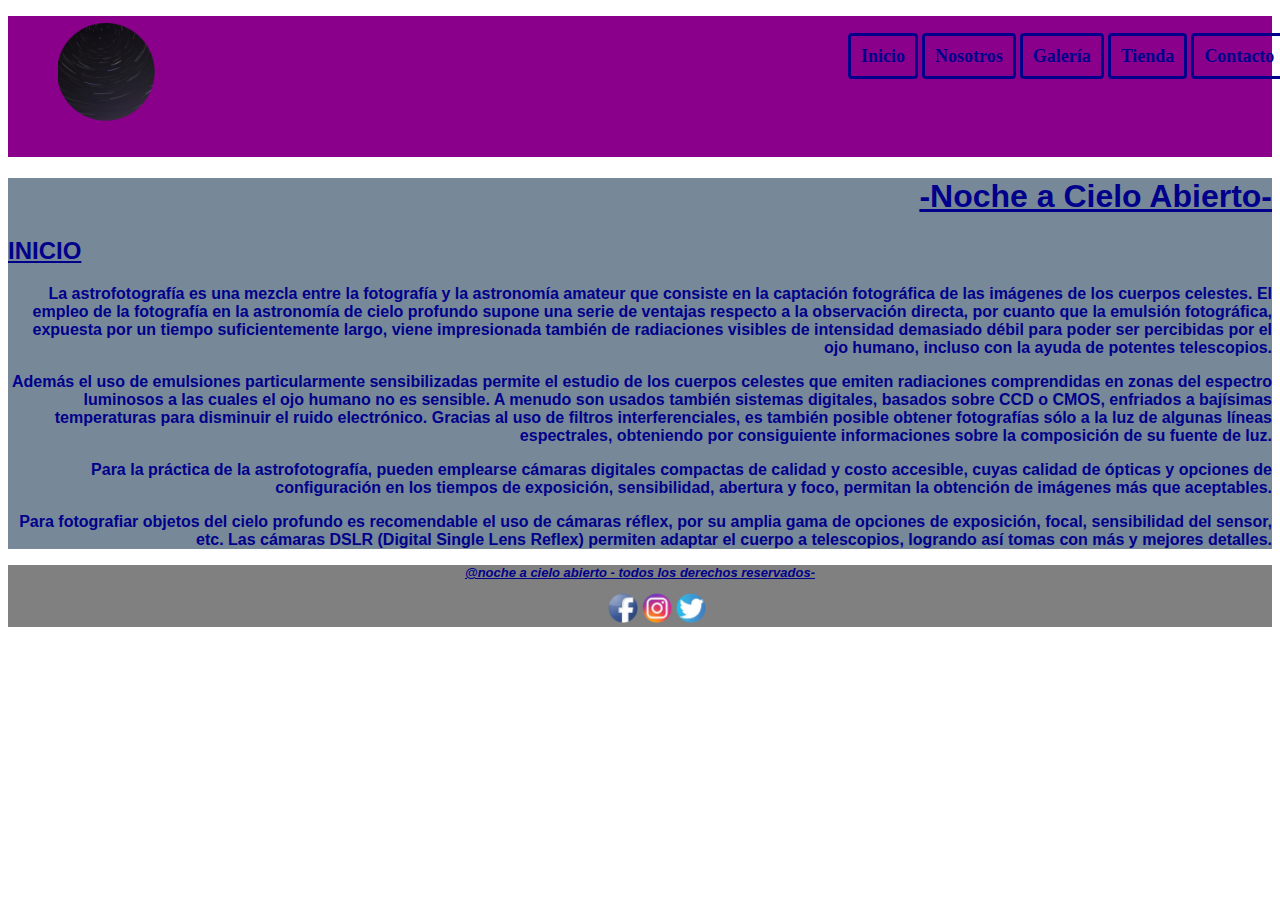
<file: index.html>
<!DOCTYPE html>
<html lang="es">
<head>
    <meta charset="UTF-8">
    <meta http-equiv="X-UA-Compatible" content="IE=edge">
    <meta name="viewport" content="width=device-width, initial-scale=1.0">
    <title>Pre-Entrega-Inicio</title>
    <link rel="shortcut icon" href="imgLogos/logo.png" type="image/x-icon">
    <link rel="stylesheet" href="css/estilos.css">
</head>
<body>
    <header>
        <nav>
            <ul>
                <li class="item"><a href="index.html">Inicio</a></li>
                <li class="item"><a href="html/nosotros.html">Nosotros</a></li>
                <li class="item"><a href="html/galeria.html">Galería</a></li>
                <li class="item"><a href="html/tienda.html">Tienda</a></li>
                <li class="item"><a href="html/contacto.html">Contacto</a></li>
            </ul>
        </nav>
        <img src="imgLogos/logo.png" alt="logo noche estrellada">
    </header>
    <main>
        <h1>-Noche a Cielo Abierto-</h1>
        <h2>INICIO</h2>
        <p class="parrafo">La astrofotografía es una mezcla entre la fotografía y la astronomía amateur que consiste en la captación fotográfica de las imágenes de los cuerpos celestes. El empleo de la fotografía en la astronomía de cielo profundo supone una serie de ventajas respecto a la observación directa, por cuanto que la emulsión fotográfica, expuesta por un tiempo suficientemente largo, viene impresionada también de radiaciones visibles de intensidad demasiado débil para poder ser percibidas por el ojo humano, incluso con la ayuda de potentes telescopios.</p>
        
        <p class="parrafo">Además el uso de emulsiones particularmente sensibilizadas permite el estudio de los cuerpos celestes que emiten radiaciones comprendidas en zonas del espectro luminosos a las cuales el ojo humano no es sensible. A menudo son usados también sistemas digitales, basados sobre CCD o CMOS, enfriados a bajísimas temperaturas para disminuir el ruido electrónico. Gracias al uso de filtros interferenciales, es también posible obtener fotografías sólo a la luz de algunas líneas espectrales, obteniendo por consiguiente informaciones sobre la composición de su fuente de luz.</p>
        
        <p class="parrafo">Para la práctica de la astrofotografía, pueden emplearse cámaras digitales compactas de calidad y costo accesible, cuyas calidad de ópticas y opciones de configuración en los tiempos de exposición, sensibilidad, abertura y foco, permitan la obtención de imágenes más que aceptables.</p>
        
        <p class="parrafo">Para fotografiar objetos del cielo profundo es recomendable el uso de cámaras réflex, por su amplia gama de opciones de exposición, focal, sensibilidad del sensor, etc. Las cámaras DSLR (Digital Single Lens Reflex) permiten adaptar el cuerpo a telescopios, logrando así tomas con más y mejores detalles.</p>

    </main>
    

    <footer>
        <h3>@noche a cielo abierto - todos los derechos reservados-</h3>
      
        <img src="imgLogos/facebook.png" alt="logo facebook">
        <img src="imgLogos/instagram.png" alt="logo instagram">
        <img src="imgLogos/twitter.png" alt="logo twitter">
      
    </footer>
    
</body>
</html>
</file>
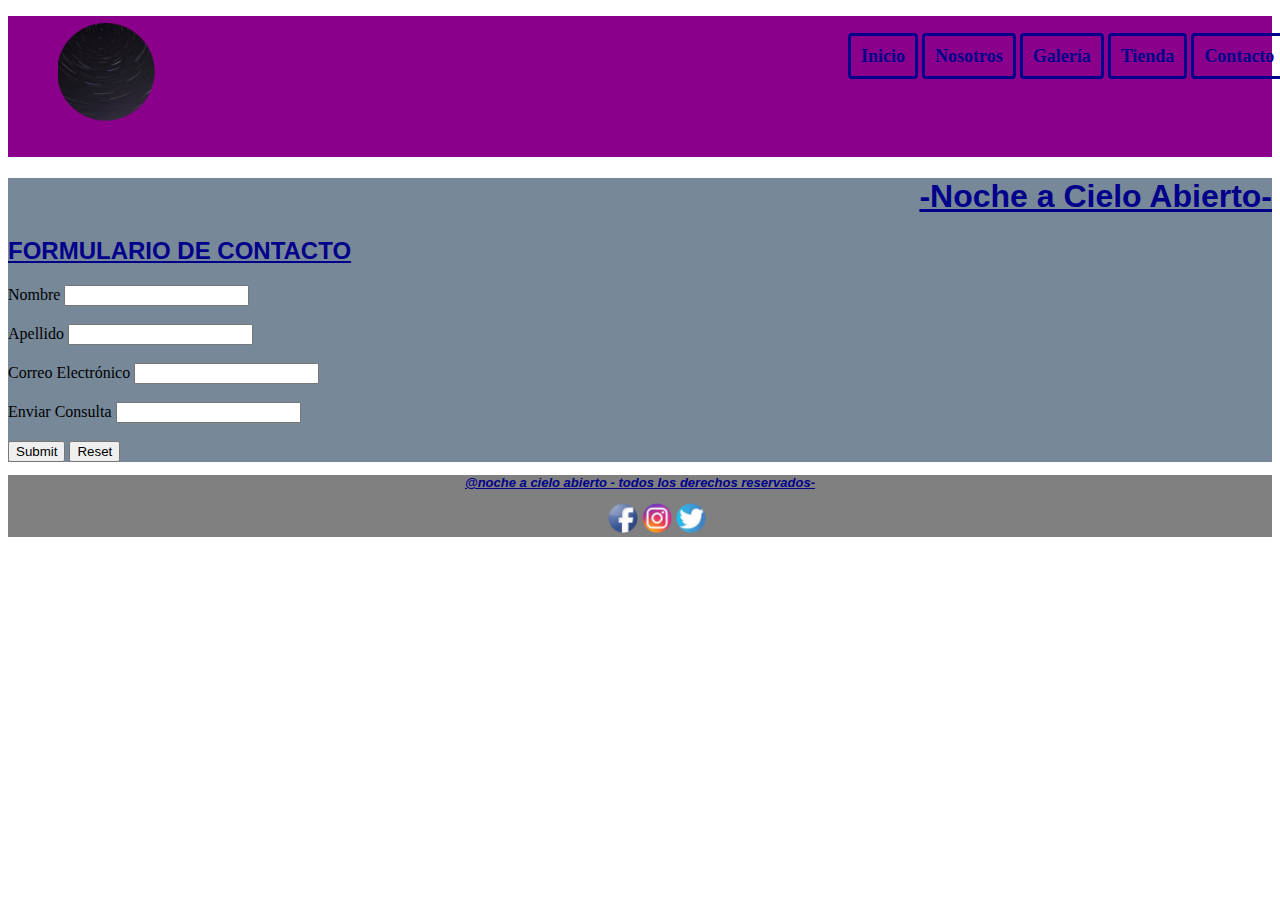
<file: html/contacto.html>
<!DOCTYPE html>
<html lang="es">
<head>
    <meta charset="UTF-8">
    <meta http-equiv="X-UA-Compatible" content="IE=edge">
    <meta name="viewport" content="width=device-width, initial-scale=1.0">
    <title>Pre-Entrega-Contacto</title>
    <link rel="shortcut icon" href="../imgLogos/logo.png" type="image/x-icon">
    <link rel="stylesheet" href="../css/estilos.css">
</head>
<body>
    <header>
        <nav>
            <ul>
                <li class="item"><a href="../index.html">Inicio</a></li>
                <li class="item"><a href="nosotros.html">Nosotros</a></li>
                <li class="item"><a href="galeria.html">Galería</a></li>
                <li class="item"><a href="tienda.html">Tienda</a></li>
                <li class="item"><a href="contacto.html">Contacto</a></li>
            </ul>
        </nav>
        <img src="../imgLogos/logo.png" alt="logo noche estrellada">
    </header>

    <main>
        <h1>-Noche a Cielo Abierto-</h1>
            <h2>FORMULARIO DE CONTACTO</h2>
        <form>
         <label for="nombre">Nombre</label>
         <input type="text" id="nombre">
            <br><br>
            <label for="apellido">Apellido</label>
            <input type="text" id="apellido">
            <br><br>
            <label for="email">Correo Electrónico</label>
             <input type="email" id="email">
             <br><br>
             <label for="consulta">Enviar Consulta</label>
            <input type="text" id="consulta">
             <br><br>
            <input type="submit">
         <input type="reset">

         </form>
    </main>

    <footer>
        <h3>@noche a cielo abierto - todos los derechos reservados-</h3>
        <img src="../imgLogos/facebook.png" alt="logo facebook">
        <img src="../imgLogos/instagram.png" alt="logo instagram">
        <img src="../imgLogos/twitter.png" alt="logo twitter">
    </footer>
</body>
</html>
</file>
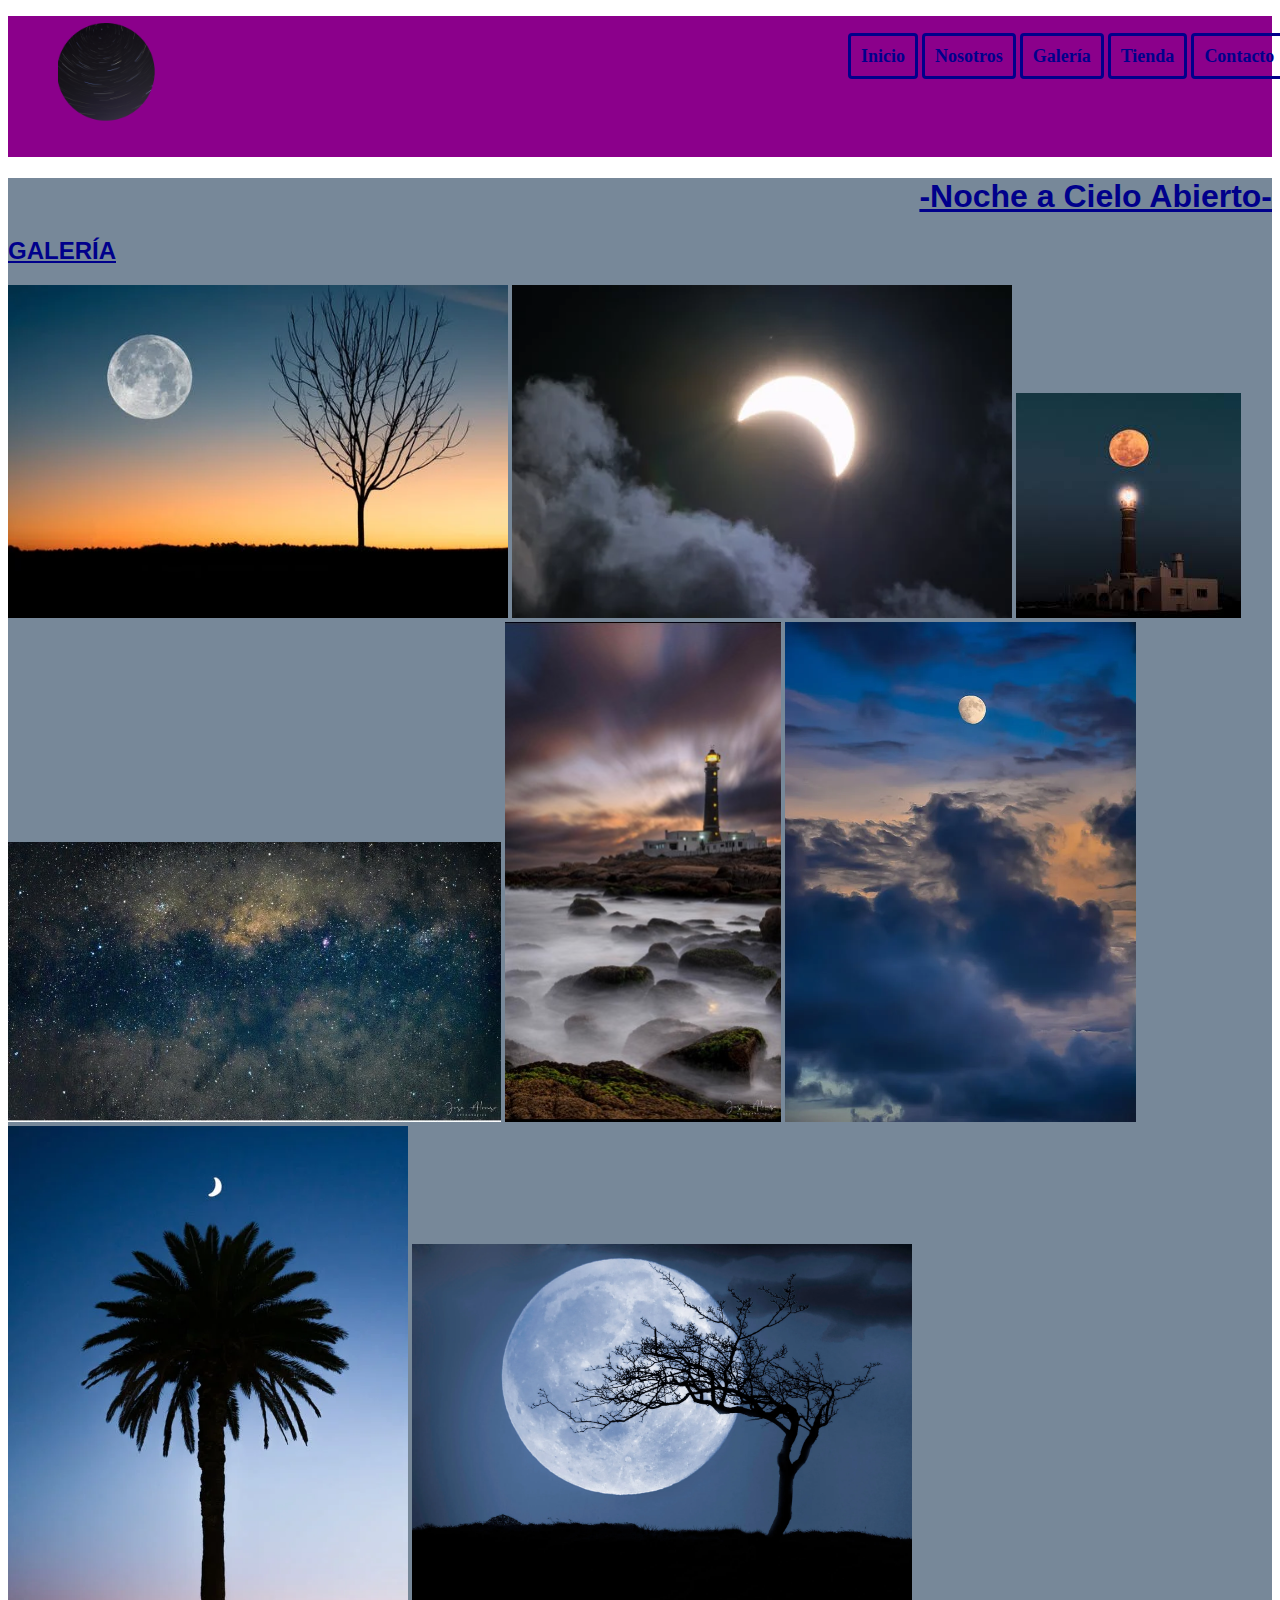
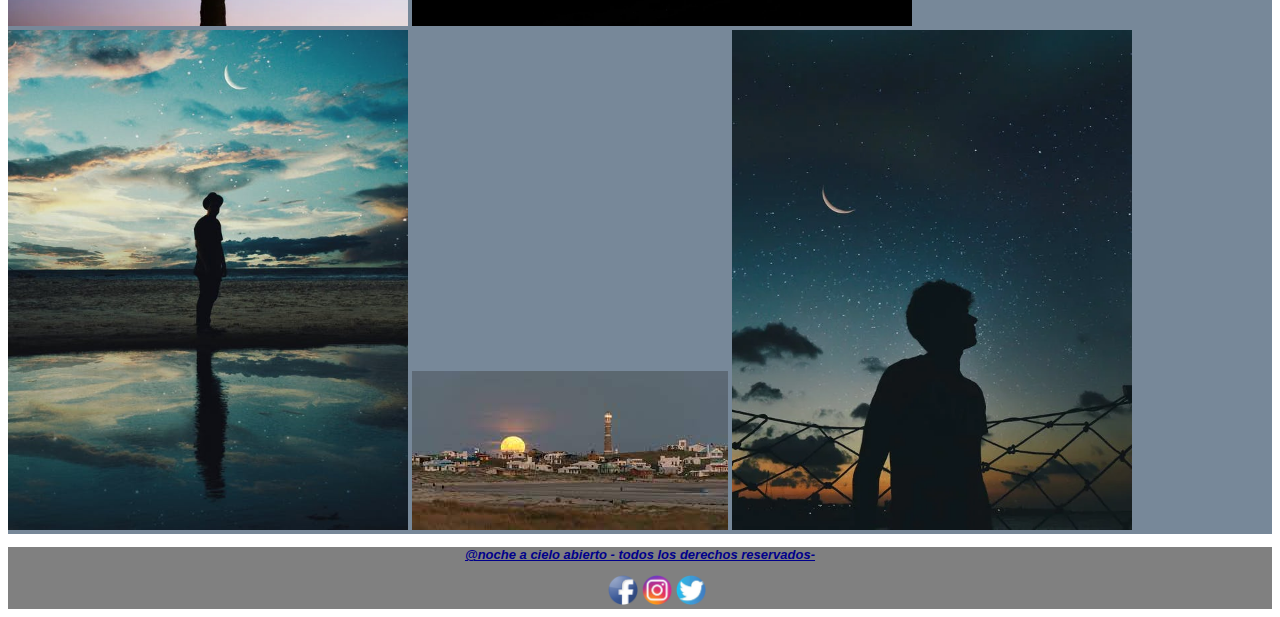
<file: html/galeria.html>
<!DOCTYPE html>
<html lang="es">
<head>
    <meta charset="UTF-8">
    <meta http-equiv="X-UA-Compatible" content="IE=edge">
    <meta name="viewport" content="width=device-width, initial-scale=1.0">
    <title>Pre-Entrega-Galería</title>
    <link rel="shortcut icon" href="../imgLogos/logo.png" type="image/x-icon">
    <link rel="stylesheet" href="../css/estilos.css">
</head>
<body>

 <header>
        <nav>
            <ul>
                <li class="item"><a href="../index.html">Inicio</a></li>
                <li class="item"><a href="nosotros.html">Nosotros</a></li>
                <li class="item"><a href="galeria.html">Galería</a></li>
                <li class="item"><a href="tienda.html">Tienda</a></li>
                <li class="item"><a href="contacto.html">Contacto</a></li>
            </ul>
        </nav>
        <img src="../imgLogos/logo.png" alt="logo noche estrellada">
    </header>
 <main>
    <h1>-Noche a Cielo Abierto-</h1>
    <h2>GALERÍA</h2>
    <img class="imgGaleria" src="../img/amanecer.jpg" alt="imágen de un amanecer con luna llena en el horizonte">
    <img class="imgGaleria" src="../img/eclipse.jpg" alt="imágen de un eclipse de luna">
    <img class="imgGaleria" src="../img/faro.jpg" alt="imágen de una luna llena arriba de un faro">
    <img class="imgGaleria" src="../img/nebulosa.jpeg" alt="imágen de la nebulosa de la vía láctea">
    <img class="imgGaleria" src="../img/niebla.jpeg" alt="imágen de niebla entre las rocas en la playa">
    <img class="imgGaleria" src="../img/nubes.jpg" alt="nubes en el atardecer con luna llena">
    <img class="imgGaleria" src="../img/palmera.jpg" alt="cielo con los colores del atardecer y la luna sobre una palmera">
    <img class="imgGaleria" src="../img/ramas.jpg" alt="cielo nocturno con luna llena con ramas de árbol haciendo sombra">
    <img class="imgGaleria" src="../img/reflejo.jpeg" alt="sombra y reflejo de persona parada cerca del agua con cielo nocturno de fondo ">
    <img class="imgGaleria" src="../img/salida.jpg" alt="salida de la luna en la duna">
    <img class="imgGaleria" src="../img/sombra.jpg" alt="sombra de perfil de un jovén con cielo nocturno de fondo">
    
  </main>
    <footer>
        <h3>@noche a cielo abierto - todos los derechos reservados-</h3>
        <img src="../imgLogos/facebook.png" alt="logo facebook">
        <img src="../imgLogos/instagram.png" alt="logo instagram">
        <img src="../imgLogos/twitter.png" alt="logo twitter">
    </footer>
</body>
</html>
</file>
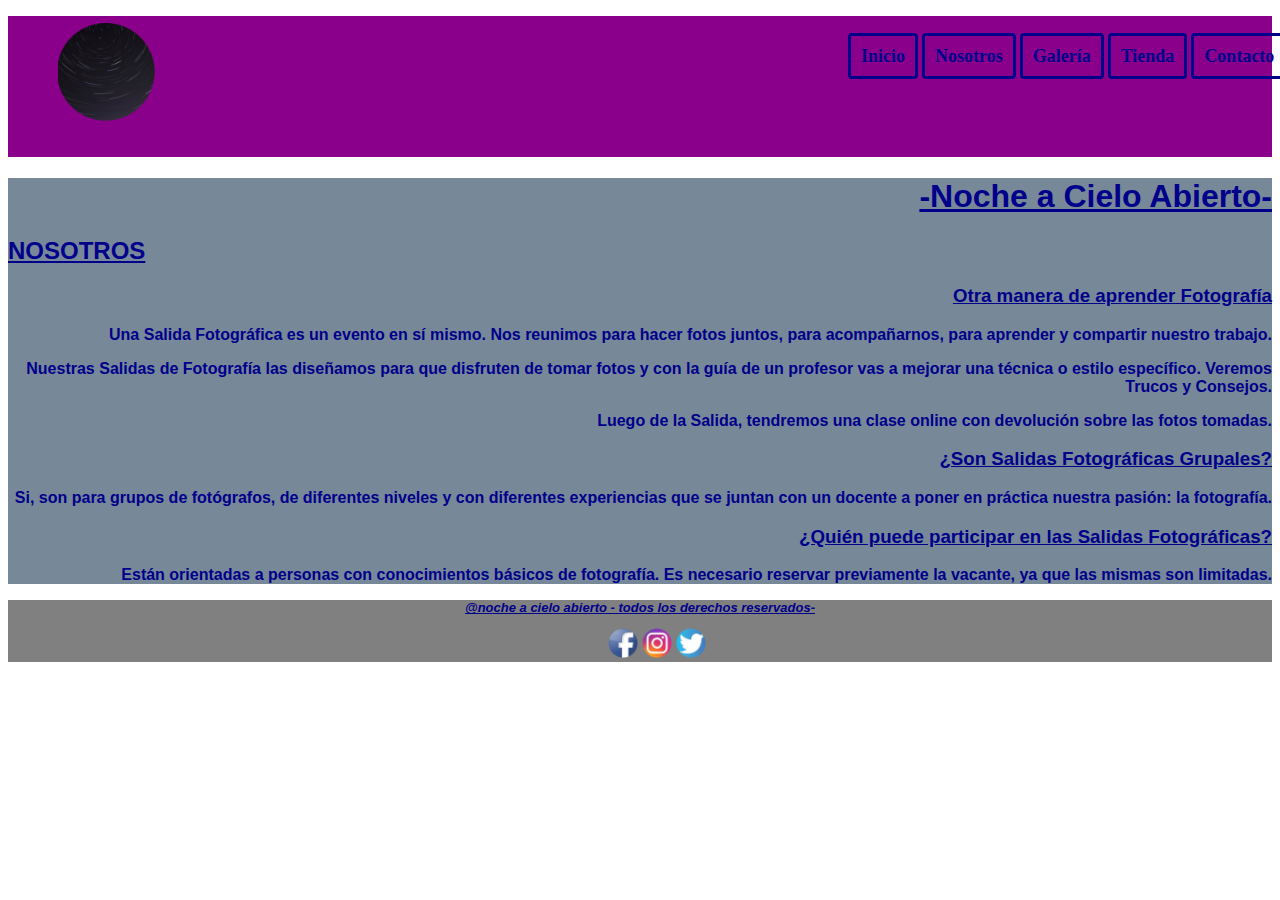
<file: html/nosotros.html>
<!DOCTYPE html>
<html lang="es">
<head>
    <meta charset="UTF-8">
    <meta http-equiv="X-UA-Compatible" content="IE=edge">
    <meta name="viewport" content="width=device-width, initial-scale=1.0">
    <title>Pre-Entrega-Nosotros</title>
    <link rel="shortcut icon" href="../imgLogos/logo.png" type="image/x-icon">
    <link rel="stylesheet" href="../css/estilos.css">
</head>
<body>
    <header>
        <nav>
            <ul>
                <li class="item"><a href="../index.html">Inicio</a></li>
                <li class="item"><a href="nosotros.html">Nosotros</a></li>
                <li class="item"><a href="galeria.html">Galería</a></li>
                <li class="item"><a href="tienda.html">Tienda</a></li>
                <li class="item"><a href="contacto.html">Contacto</a></li>
            </ul>
        </nav>
        <img src="../imgLogos/logo.png" alt="logo noche estrellada">
    </header>
    <main>
        <h1>-Noche a Cielo Abierto-</h1>
        <h2>NOSOTROS</h2>
        <h3> Otra manera de aprender Fotografía</h3>
        <p class="parrafo">Una Salida Fotográfica es un evento en sí mismo. Nos reunimos para hacer fotos juntos, para acompañarnos, para aprender y compartir nuestro trabajo.</p>

        <p class="parrafo">Nuestras Salidas de Fotografía las diseñamos para que disfruten de tomar fotos y con la guía de un profesor vas a mejorar una técnica o estilo específico. Veremos Trucos y Consejos.</p>

        <p class="parrafo">Luego de la Salida, tendremos una clase online con devolución sobre las fotos tomadas.</p>

        <h3>¿Son Salidas Fotográficas Grupales?</h3>
        <p class="parrafo">Si, son para grupos de fotógrafos, de diferentes niveles y con diferentes experiencias que se juntan con un docente a poner en práctica nuestra pasión: la fotografía.</p>

        <h3>¿Quién puede participar en las Salidas Fotográficas?</h3>
        <p class="parrafo">Están orientadas a personas con conocimientos básicos de fotografía.
            Es necesario reservar previamente la vacante, ya que las mismas son limitadas.</p>

    </main>

    <footer>
        <h3>@noche a cielo abierto - todos los derechos reservados-</h3>
        <img src="../imgLogos/facebook.png" alt="logo facebook">
        <img src="../imgLogos/instagram.png" alt="logo instagram">
        <img src="../imgLogos/twitter.png" alt="logo twitter">
    </footer>
    
</body>
</html>
</file>
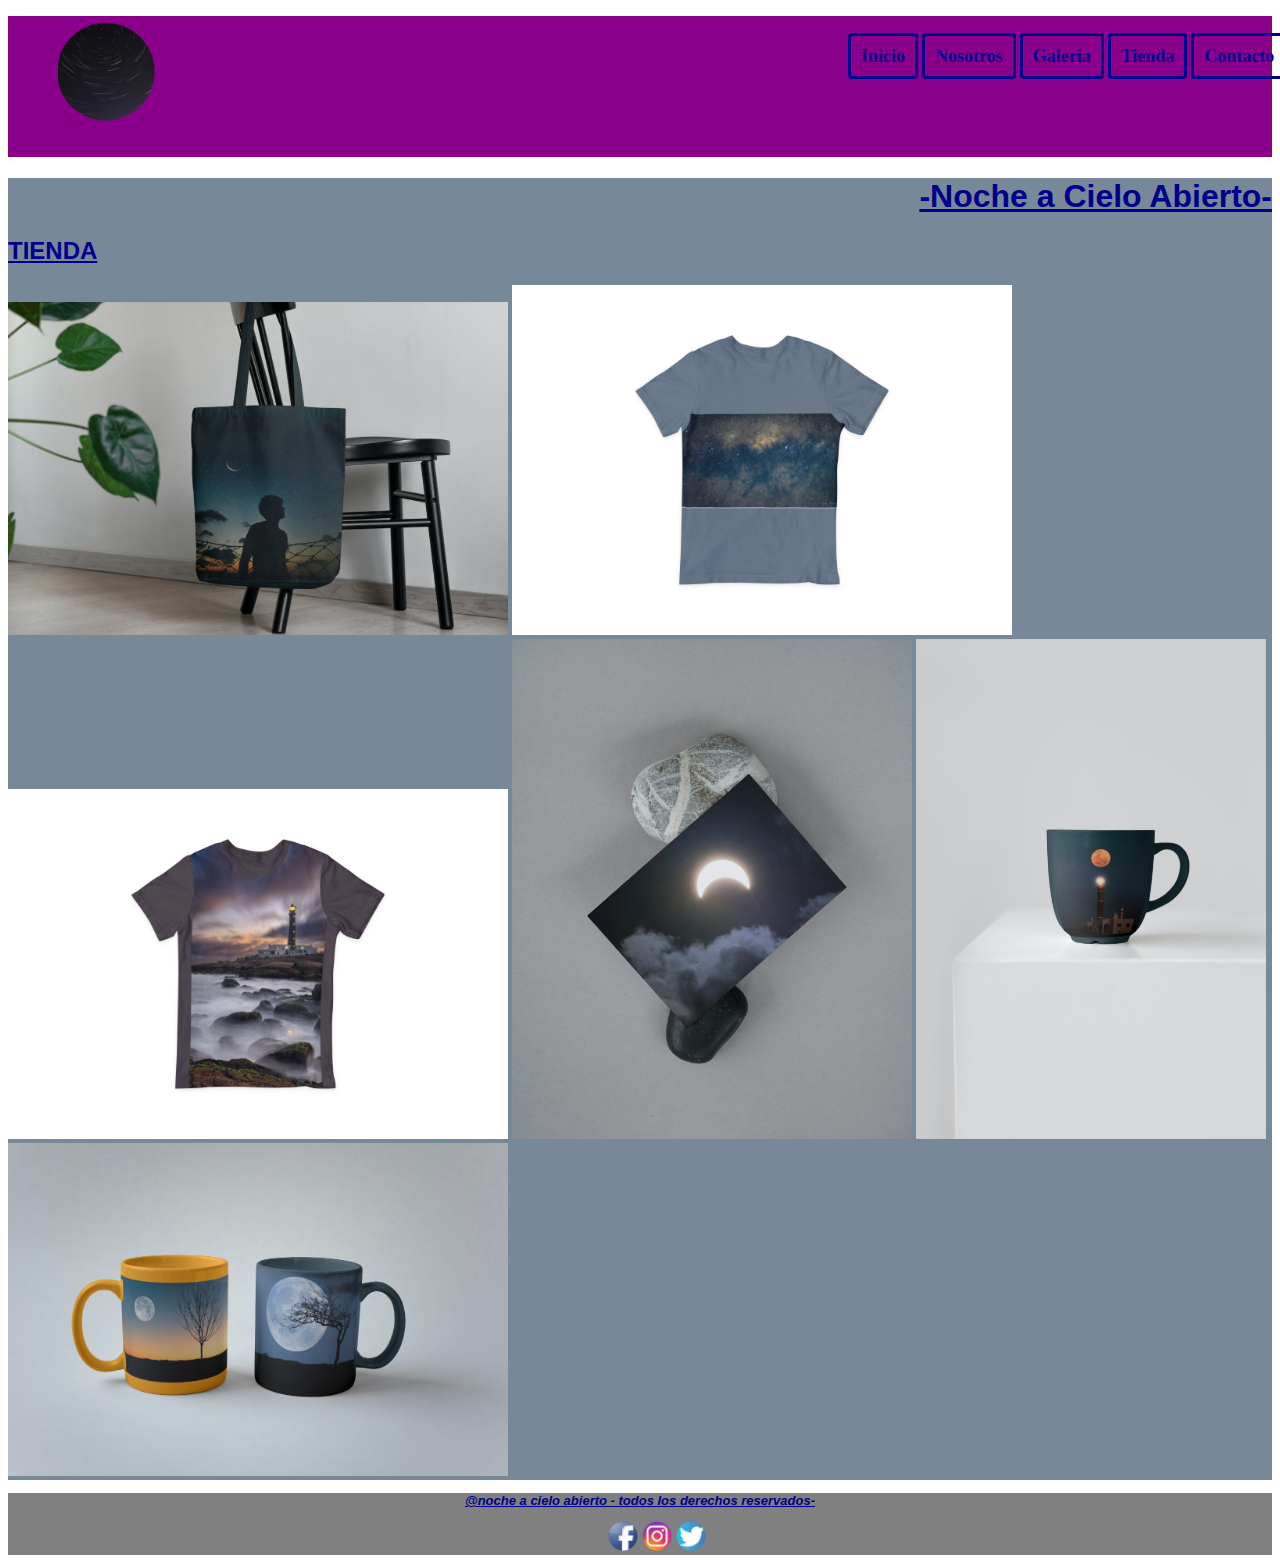
<file: html/tienda.html>
<!DOCTYPE html>
<html lang="es">
<head>
    <meta charset="UTF-8">
    <meta http-equiv="X-UA-Compatible" content="IE=edge">
    <meta name="viewport" content="width=device-width, initial-scale=1.0">
    <title>Pre-Entrega-Tienda</title>
    <link rel="shortcut icon" href="../imgLogos/logo.png" type="image/x-icon">
    <link rel="stylesheet" href="../css/estilos.css">
</head>
<body>
    <header>
        <nav>
            <ul>
                <li class="item"><a href="../index.html">Inicio</a></li>
                <li class="item"><a href="nosotros.html">Nosotros</a></li>
                <li class="item"><a href="galeria.html">Galería</a></li>
                <li class="item"><a href="tienda.html">Tienda</a></li>
                <li class="item"><a href="contacto.html">Contacto</a></li>
            </ul>
        </nav>
        <img src="../imgLogos/logo.png" alt="logo noche estrellada">
    </header>
    <main>
        <h1>-Noche a Cielo Abierto-</h1>
        <h2>TIENDA</h2>
        <img class="imgTienda" src="../imgTienda/bolsaSombra.jpg" alt="bolsa de tela con fotografía de cielo nocturno">
        <img class="imgTienda"  src="../imgTienda/remeraNebulosa.jpg" alt="remera gris con imágen nebulosa vía láctea">
        <img class="imgTienda"  src="../imgTienda/remeraNiebla.jpg" alt="remera gris con imágen de bruma en las rocas">
        <img class="imgTienda"  src="../imgTienda/tarjetaEclipse.jpg" alt="tarjeta con imagen de eclípse lunar">
        <img class="imgTienda"  src="../imgTienda/tazaFaro.jpg" alt="taza con imágen de luna llena sobre un faro">
        <img class="imgTienda"  src="../imgTienda/tazasRamas.jpg" alt="tazas con imagenes de cielos nocturnos y ramas de árbol ">

    </main>
    
    <footer>
        <h3>@noche a cielo abierto - todos los derechos reservados-</h3>
        <img src="../imgLogos/facebook.png" alt="logo facebook">
        <img src="../imgLogos/instagram.png" alt="logo instagram">
        <img src="../imgLogos/twitter.png" alt="logo twitter">
    </footer>
</body>
</html>
</file>
<file: css/estilos.css>
header{
    background-color: darkmagenta;
}

header img {
        
    max-width: 200px;
    max-height: 200px;
}

a{
    text-decoration: none;
    color: darkblue;
    text-transform: capitalize;
    font-weight: bold;
    font-size: large;
    border: darkblue 3px solid;
    border-radius: 4px;
    padding: 10px;
    
   
}

li{
  list-style-type: none;  
}

.item{
    display: inline-block;
    position: relative;
    left: 800px;
    top: 30px;
    right: 10px;
}

header img {
    max-width: 100px;
    max-height: 100px;
    position: relative;
    left: 50px;
    top: -30px;
}

h1{
    color:darkblue;
    font-family: 'Lucida Sans', 'Lucida Sans Regular', 'Lucida Grande', 'Lucida Sans Unicode', Geneva, Verdana, sans-serif;
    text-align: right;
    text-decoration: underline;
}

h2{
    color:darkblue;
    font-family: Verdana, Geneva, Tahoma, sans-serif;
    text-align: left;
    text-decoration: underline;
}

h3{
    color:darkblue;
    font-family: Verdana, Geneva, Tahoma, sans-serif;
    text-align: right;
    text-decoration: underline;
}

.parrafo{
    color:darkblue;
    font-family: 'Trebuchet MS', 'Lucida Sans Unicode', 'Lucida Grande', 'Lucida Sans', Arial, sans-serif;
    font-weight: bold;
    font-size: medium;
    text-align: right;
}

main{
   background-color: lightslategray;
}
.imgGaleria{
    max-width: 500px;
    max-height: 500px;
    
}

.imgTienda{
    max-width: 500px;
    max-height: 500px;
}












footer{
    background-color: grey;
}

    footer h3{
        font-size: small;
        font-family: Verdana, Geneva, Tahoma, sans-serif;
        font-style: italic;
        text-align: center;
        color: darkblue;
    }

    footer img {
        max-width: 30px;
        max-height: 30px;
        position: relative;
        left:600px;
        
    }
</file>
